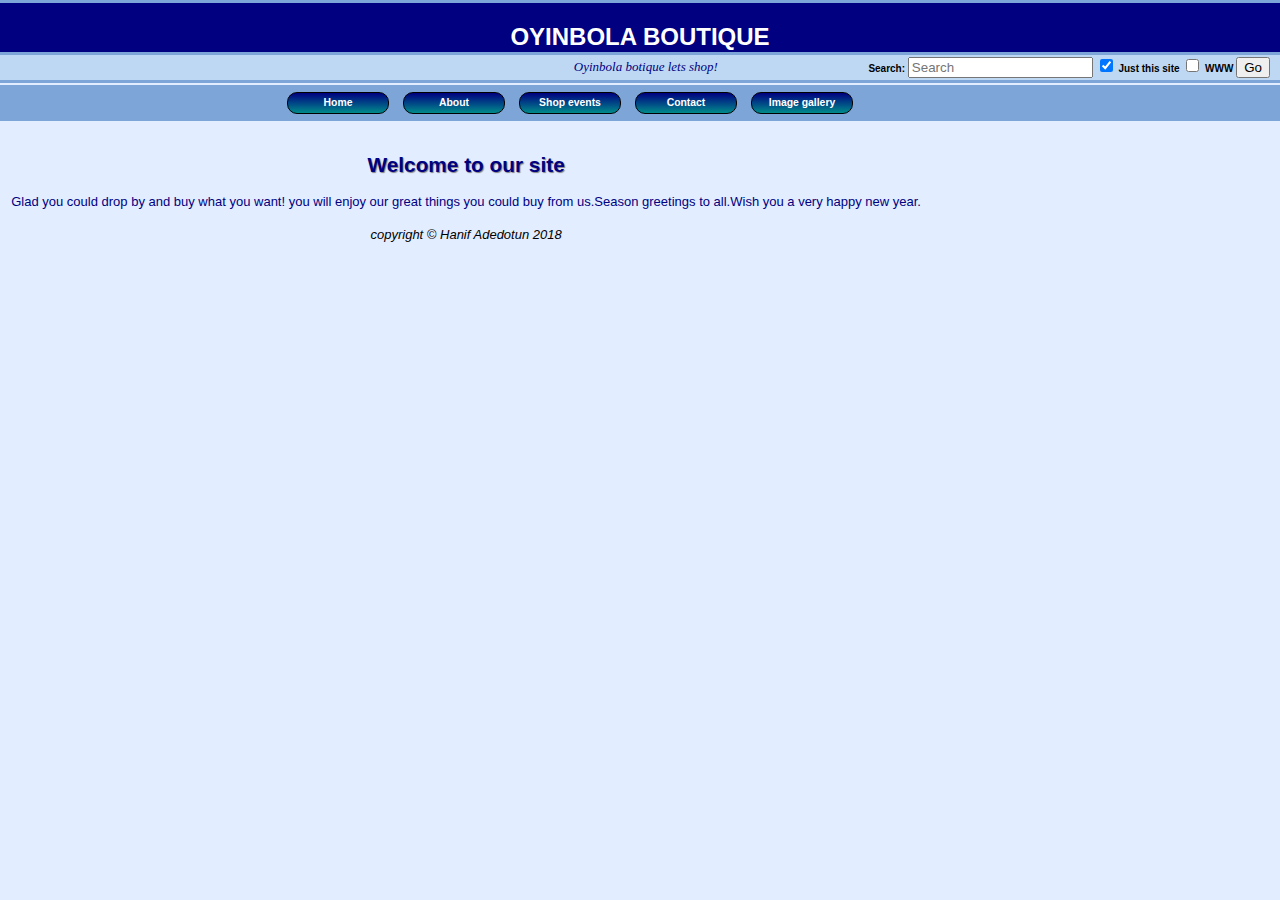
<file: index.html>
<!DOCTYPE html>
<html lang="en">
   <head>
   <title>Oyinbola botique </title>
    <meta charset="utf-8"/>
	<!--[if lt IE 9]>
 <script src="http://html5shim.googlecode.com/svn/trunk/?
 html5.js"></script>
 <![endif]-->
    <link href="style1.css" rel="stylesheet" type="text/css"/>
    </head>
    <body>
      <header>
      <div id ="sitebranding">
      <h1>OYINBOLA BOUTIQUE </h1>
       </div>
       <div id="tagline">
         <p id="tag">Oyinbola botique lets shop!</p>
         </div>
		 <!-- SiteSearch Google -->
 <form method="get" action="http://www.google.com/search">
 <div id="search">
 <label for="q">Search:</label>
 <input id="q" name="q" size="20" maxlength="255" value="" placeholder="Search"
 type="text" />
 <input name="domains" value="http://www.OyinbolaBoutique.com/"
 type="hidden" />
 <input name="sitesearch" value=" http://www.OyinbolaBoutique.com/"
 checked="checked" id="mysite" type="Checkbox" />
 <label for="mysite">Just this site</label>
 <input name="sitesearch" value="" id="www" type="Checkbox" />
 <label for="www">WWW</label>
 <input name="btnG" value="Go" type="submit" />
 </div>
 </form>
 <!-- SiteSearch Google -->
      </header>
        <div id="links">
		<div id="nav">
         <ul>  
         <li><a href="index.html">Home</a></li>
         <li><a href="about.html">About</a></li>
		 <li><a href="event.html">Shop events</a></li>
         <li><a href="contact.html">Contact</a></li>
         <li><a href="gallery.html">Image gallery</a></li>
         </ul>
         </div>
         </div>
         <div id="bodycontent">
    <h2>Welcome to our site</h2>
    <p /class="attentograb">Glad you could drop by and buy what you want! you will enjoy our great things you could buy from us.Season greetings to all.Wish you a very happy new year.</p>
   <div class="copy" id="copyright" ><center><address>copyright &copy; Hanif Adedotun 2018</address></center></div>
   </div><!-- end of bodycontent div -->
   </body>
   </html>
</file>
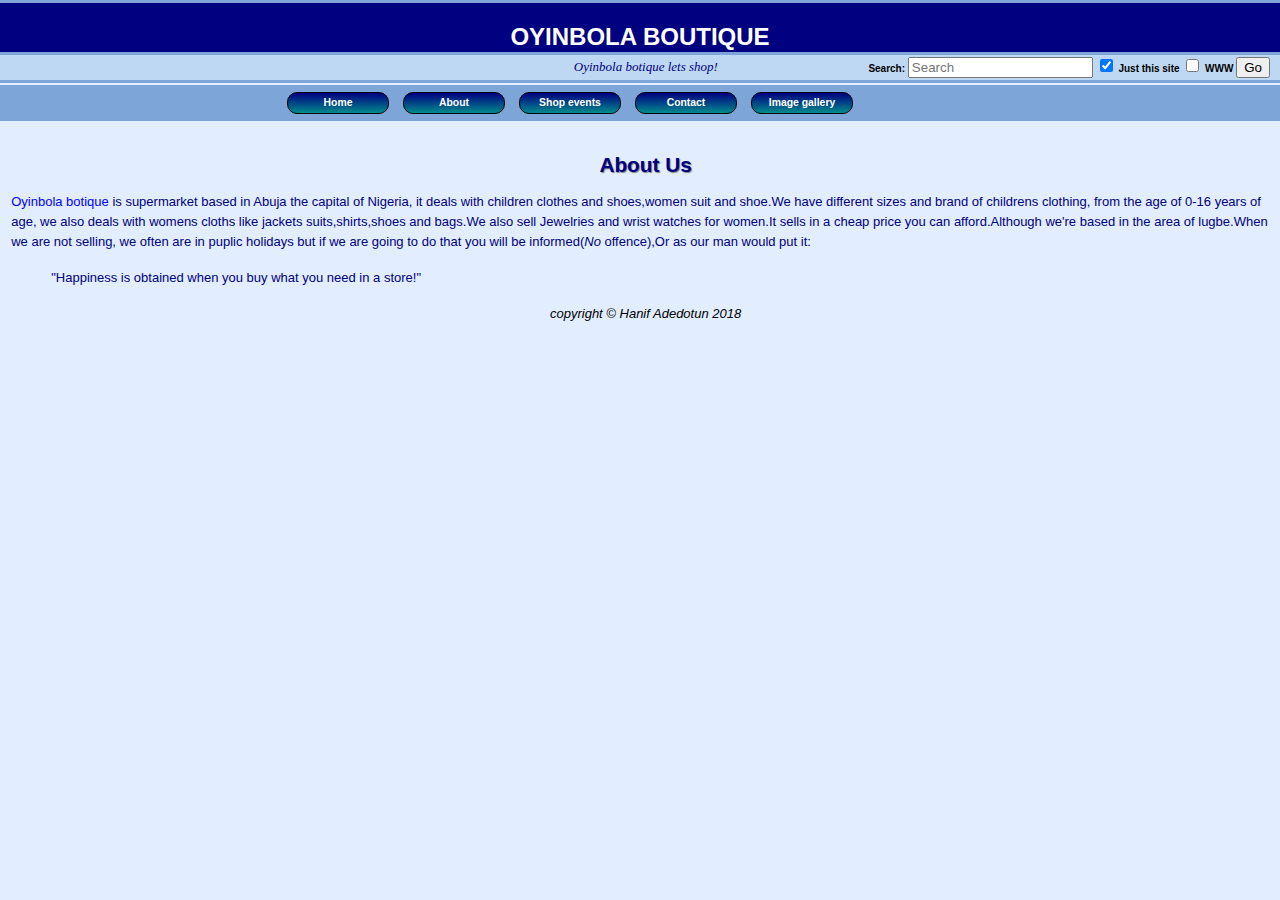
<file: about.html>
<!DOCTYPE html>
<html lang="en">
   <head>
   <title> About Us </title>
    <meta charset="utf-8"/>
	<!--[if lt IE 9]>
 <script src="http://html5shim.googlecode.com/svn/trunk/? html5.js"></script>
 <![endif]-->
    <link href="style1.css" rel="stylesheet" type="text/css"/>
    </head>
    <body>
      <header>
      <div id ="sitebranding">
      <h1>OYINBOLA BOUTIQUE</h1>
       </div>
       <div id="tagline">
         <p id="tag">Oyinbola botique lets shop!</p>
         </div>
         </header>
		 	 <!-- SiteSearch Google -->
 <form method="get" action="http://www.google.com/search">
 <div id="search">
 <label for="q">Search:</label>
 <input id="q" name="q" size="20" maxlength="255" value="" placeholder="Search"
 type="text" />
 <input name="domains" value="http://www.OyinbolaBoutique.com/"
 type="hidden" />
 <input name="sitesearch" value=" http://www.OyinbolaBoutique.com/"
 checked="checked" id="mysite" type="Checkbox" />
 <label for="mysite">Just this site</label>
 <input name="sitesearch" value="" id="www" type="Checkbox" />
 <label for="www">WWW</label>
 <input name="btnG" value="Go" type="submit" />
 </div>
 </form>
 <!-- SiteSearch Google -->
        <div id="links">
		<div id="nav">
         <ul>
         <li><a href="index.html">Home</a></li>
         <li><a href="about.html">About</a></li> 
         <li><a href="event.html">Shop events</a></li>		 
	     <li><a href="contact.html">Contact</a></li>
         <li><a href="gallery.html">Image gallery</a></li>
         </ul>
         </div>
		 </div>
		 <div id="bodycontent">
    <h2>About Us</h2>
    <p><span Style="color:blue;Front-weight:bold;">Oyinbola botique</span> is supermarket based in Abuja the capital of Nigeria, it deals with children clothes and shoes,women suit and shoe.We have different sizes and brand of childrens clothing, from the age of 0-16 years of age, we also deals with womens cloths like jackets  suits,shirts,shoes and bags.We also sell Jewelries and wrist watches for women.It sells in a cheap price you can afford.Although we're based in the area of lugbe.When we are not selling, we often are in puplic holidays but if we are going to do that you will be informed(<em>No</em> offence),Or as our man would put it:</p>
    <blockquote>
    <p>"Happiness is obtained when you buy what you need in a store!"</p>
    </blockquote>
	<div id="copyright" ><center><address>copyright &copy; Hanif Adedotun 2018</address></center></div>
	</div><!-- end of bodycontent div -->
	</body>
	</html>
</file>
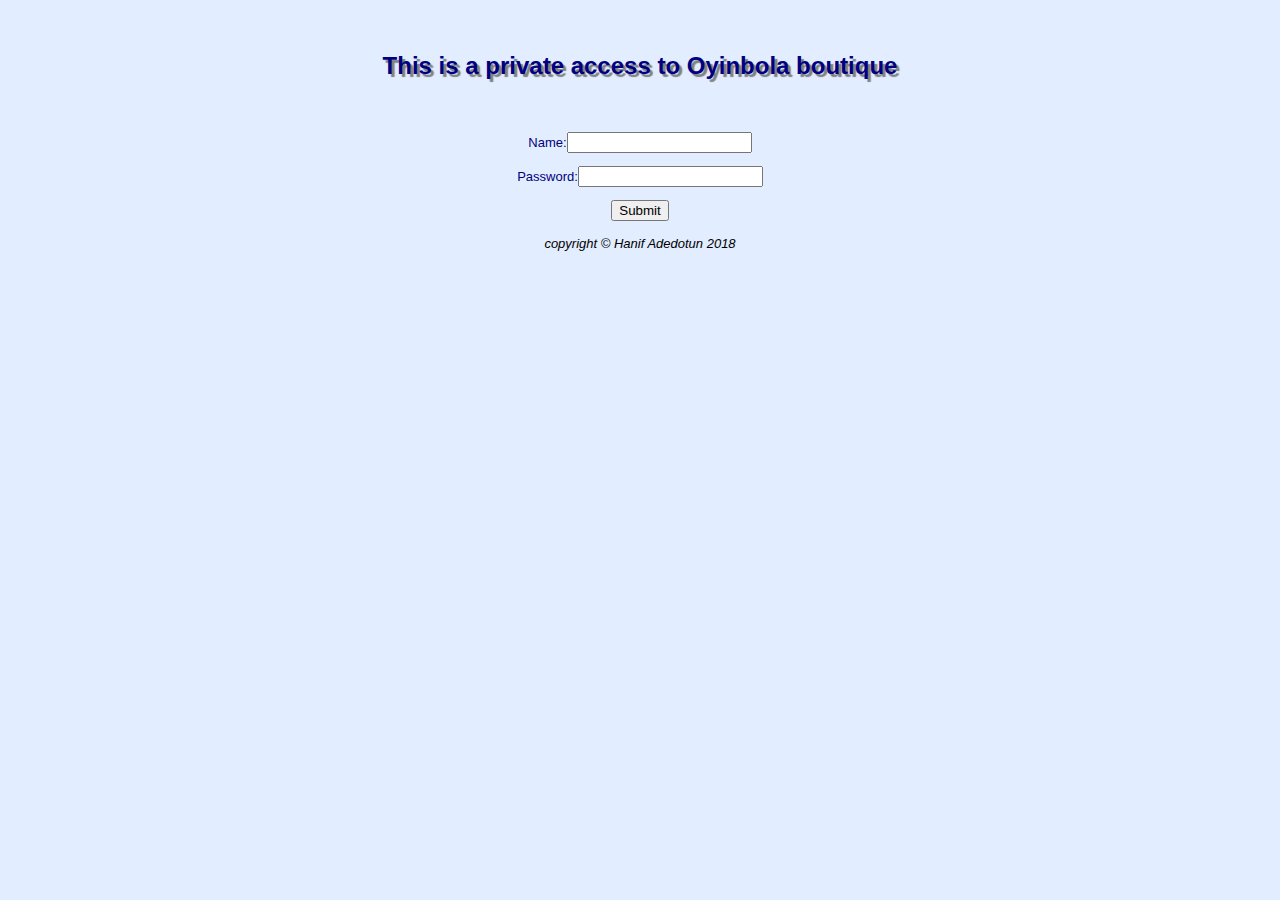
<file: Access.html>
<!Doctype Html>
<html lang="en">
<head>
<title>User validation</title>
 <script  type="text/javascript">
 // typeof return the type of values given
 // (/^.+@.+\..+$/)is for email validation
 // .height/ .width/ .src (object properties of image)
 function check_form(){
objForm = document.getElementById("jscourseform");
strValue = objForm.Name.value;
strvale = objForm.Pass.value;
if (strValue!="Hanif" || strvale!="hanif3370"){
alert("Access to this page is denied");
return false;
 }
 }
 </script>
 <link href="style1.css" rel="stylesheet" type="text/css"/>
</head>
<body>
<h6 id="head">This is a private access to Oyinbola boutique</h6>
<form method="get" action="index.html" onsubmit="return check_form();" id="jscourseform">
<p>Name:<input name="Name" type="text"/></p>
<p>Password:<input name="Pass" type="password"/></p>
<p><input type="submit"/></p>
</form>
<div id="copyright" ><center><address>copyright &copy; Hanif Adedotun 2018</address></center></div>
</body>
</html>
<!--continue from page 100-->
</file>
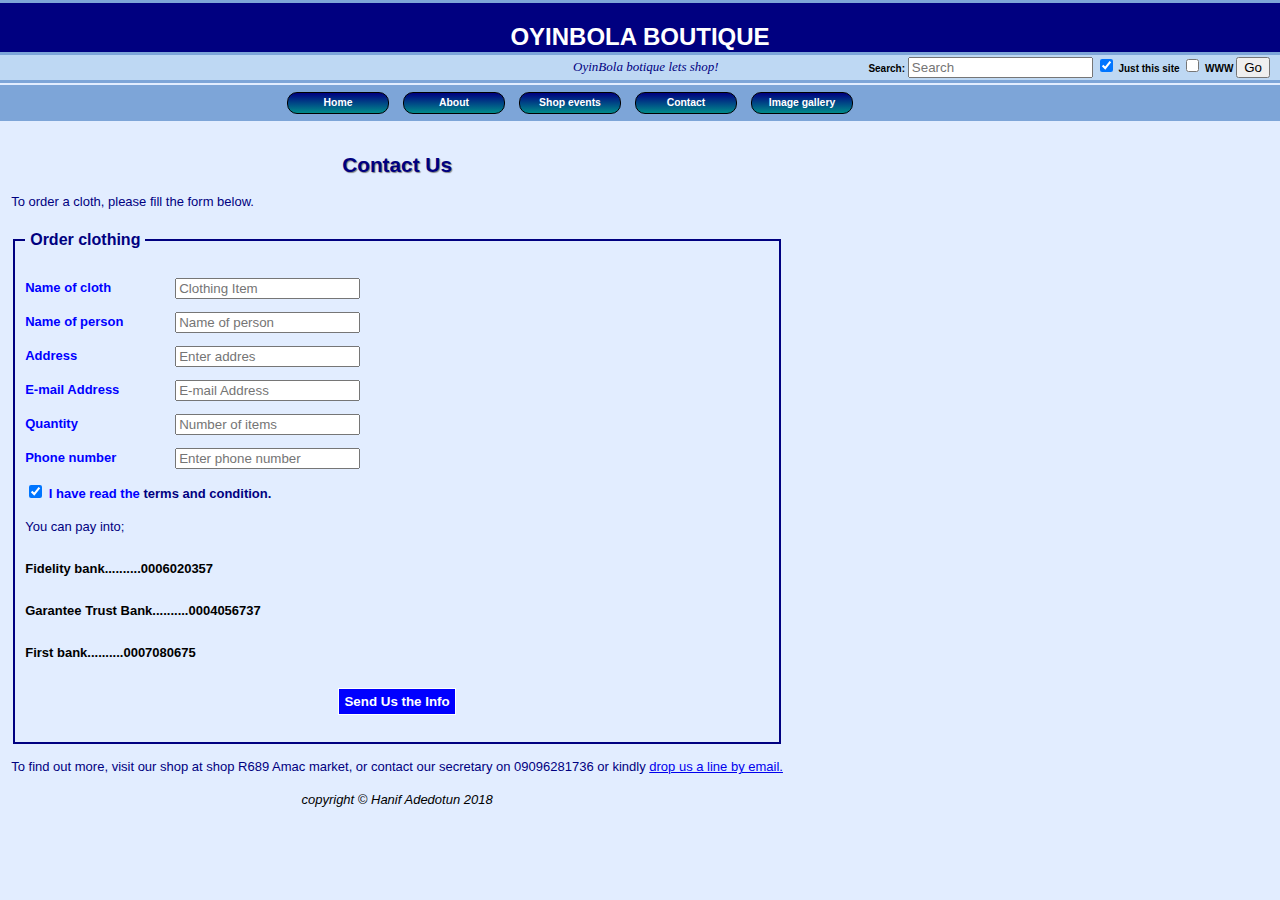
<file: contact.html>
<!DOCTYPE html>
<html lang="en">
   <head>
   <title> Contact Us </title>
    <meta charset="utf-8"/>
    <link href="style1.css" rel="stylesheet" type="text/css"/>
	 <script type="text/javascript" src="java.js"></script>
    </head>
    <body>
      <header>
      <div id ="sitebranding">
      <h1>OYINBOLA BOUTIQUE</h1>
       </div>
       <div id="tagline">
         <p id="tag">OyinBola botique lets shop!</p>
         </div>
         </header>
		 	 <!-- SiteSearch Google -->
 <form method="get" action="http://www.google.com/search">
 <div id="search">
 <label for="q">Search:</label>
 <input id="q" name="q" size="20" maxlength="255" value="" placeholder="Search" type="text" />
 <input name="domains" value="http://www.OyinbolaBoutique.com/" type="hidden" />
 <input name="sitesearch" value=" http://www.OyinbolaBoutique.com/" checked="checked" id="mysite" type="Checkbox" />
 <label for="mysite">Just this site</label>
 <input name="sitesearch" value="" id="www" type="Checkbox" />
 <label for="www">WWW</label>
 <input name="btnG" value="Go" type="submit" />
 </div>
 </form>
 <!-- SiteSearch Google -->
         <div id="links">
		<div id="nav">
         <ul>  
         <li><a href="index.html">Home</a></li>
         <li><a href="about.html">About</a></li>
         <li><a href="event.html">Shop events</a></li>		 
		 <li><a href="contact.html">Contact</a></li>
         <li><a href="gallery.html">Image gallery</a></li>
         </ul>
       </div>
       </div>
         <div id="bodycontent">
    <h2>Contact Us</h2>
 <p>To order a cloth, please fill the form below.</p>
<form action=" " method="post" id="box" class="contact">
<fieldset>
<legend>Order clothing</legend>
<p>
<label for="Name of cloth" placeholder="Name of cloth" class="fixedwidth">Name of cloth</label>
<input type="text" onkeyup="validate()" placeholder="Clothing Item" name="cloth" id="cloth"/>
<p><div id="errcloth"></div></p>
<p>
<label for="Name of person" class="fixedwidth">Name of person</label>
<input type="text" onkeyup="validate()" placeholder="Name of person" name="name of person" id="name"/>
<p><div id="errname"></div></p>
</p>
<p>
<label for="Address" class="fixedwidth">Address</label>
<input type="text" onkeyup="validate()" placeholder="Enter addres" name="Address" id="address"/>
<p><div id="erraddress"></div></p>
</p>
<p>
<label for="E-mail Address" class="fixedwidth">E-mail Address</label>
<input type="text" onkeyup="validate()" placeholder="E-mail Address" name="E-mail Address" id="E-mail"/>
<p><div id="erremail"></div></p>
</p>
<p>
<label for="Quantity" class="fixedwidth">Quantity</label>
<input type="Number" onkeyup="validate()" placeholder="Number of items" name="Quantity" id="Quantity"/>
<p><div id="errquantity"></div></p>
</p>
<p>
<label for="Phone number" class="fixedwidth">Phone number</label>
<input type="Number" onkeyup="validate()" placeholder="Enter phone number" name="Phone number" id="number"/>
<p><div id="errnumber"></div></p>
</p> 
<p>
<input type="Checkbox" name="terms" id="terms" checked="checked"/>
<label for="terms">I have read the <a id="terms" href="terms and condition.html">terms and condition.</a></label>
</p>
<p> You can pay into;</p>
<h5> Fidelity bank..........0006020357</h5>
<h5> Garantee Trust Bank..........0004056737</h5>
<h5> First bank..........0007080675</h5>
<div class="buttonarea">
 <input type="submit" onclick="validate();finalValidate();" value="Send Us the Info"/>
 <p><div id="errFinal"></div></p>
</div>
</fieldset>
</form>   
<p>To find out more, visit our shop at shop R689 Amac market, or contact our secretary on 09096281736 or kindly <a href="malito:hanif.adedotun@gmail.com">drop us a line by email.</a></p>
<div id="copyright" ><center><address>copyright &copy; Hanif Adedotun 2018</address></center></div>
</div><!-- end of bodycontent div -->
 </body>
</html>
</file>
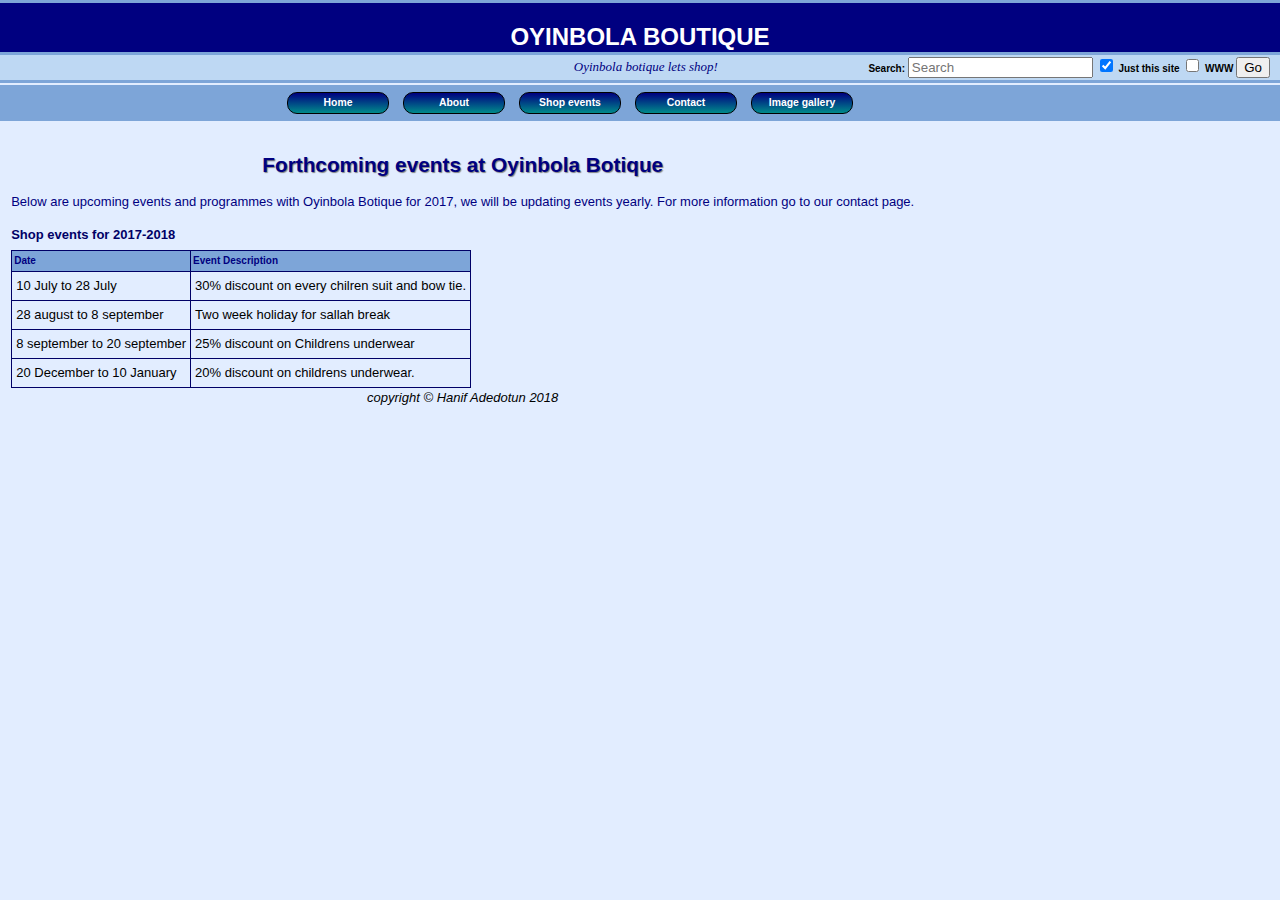
<file: event.html>
<!DOCTYPE html>
<html lang="en">
   <head>
   <title>Oyinbola botique </title>
    <meta charset="utf-8"/>
	<!--[if lt IE 9]>
 <script src="http://html5shim.googlecode.com/svn/trunk/?
 html5.js"></script>
 <![endif]-->
    <link href="style1.css" rel="stylesheet" type="text/css"/>
    </head>
    <body>
      <header>
      <div id ="sitebranding">
      <h1>OYINBOLA BOUTIQUE</h1>
       </div>
       <div id="tagline">
         <p id="tag">Oyinbola botique lets shop!</p>
         </div>
		 <!-- SiteSearch Google -->
 <form method="get" action="http://www.google.com/search">
 <div id="search">
 <label for="q">Search:</label>
 <input id="q" name="q" size="20" maxlength="255" value="" placeholder="Search"
 type="text" />
 <input name="domains" value="http://www.OyinbolaBoutique.com/"
 type="hidden" />
 <input name="sitesearch" value=" http://www.OyinbolaBoutique.com/"
 checked="checked" id="mysite" type="Checkbox" />
 <label for="mysite">Just this site</label>
 <input name="sitesearch" value="" id="www" type="Checkbox" />
 <label for="www">WWW</label>
 <input name="btnG" value="Go" type="submit" />
 </div>
 </form>
 <!-- SiteSearch Google -->
      </header>
        <div id="links">
		<div id="nav">
         <ul>  
         <li><a href="index.html">Home</a></li>
         <li><a href="about.html">About</a></li>
		 <li><a href="event.html">Shop events</a></li>
         <li><a href="contact.html">Contact</a></li>
         <li><a href="gallery.html">Image gallery</a></li>
         </ul>
       </div>
	   </div>
         <div id="bodycontent">
    <h2>Forthcoming events at Oyinbola Botique</h2>
    <p/class="attentograb">Below are upcoming events and programmes with Oyinbola Botique for 2017, we will be updating events yearly. For more information go to our contact page.</p>
<table class="events" summary="Details of shop events">
 <caption>Shop events for 2017-2018</caption>
 <tr>
 <th>Date</th>
 <th>Event Description</th>
 </tr>
 <tr>
 <td>10 July to 28 July</td>
 <td>30% discount on every chilren suit and bow tie.</td>
 </tr>
 <tr>
 <td>28 august to 8 september</td>
 <td>Two week holiday for sallah break</td>
 </tr>
<tr>
 <td>8 september to 20 september</td>
 <td>25% discount on Childrens underwear</td>
 </tr>
 <tr>
 <td>20 December to  10 January</td>
 <td> 20% discount on childrens underwear.</td>
 </tr>
</table>	
<div id="copyright" ><center><address>copyright &copy; Hanif Adedotun 2018</address></center></div>
   </div><!-- end of bodycontent div -->
   </body>
   </html>
</file>
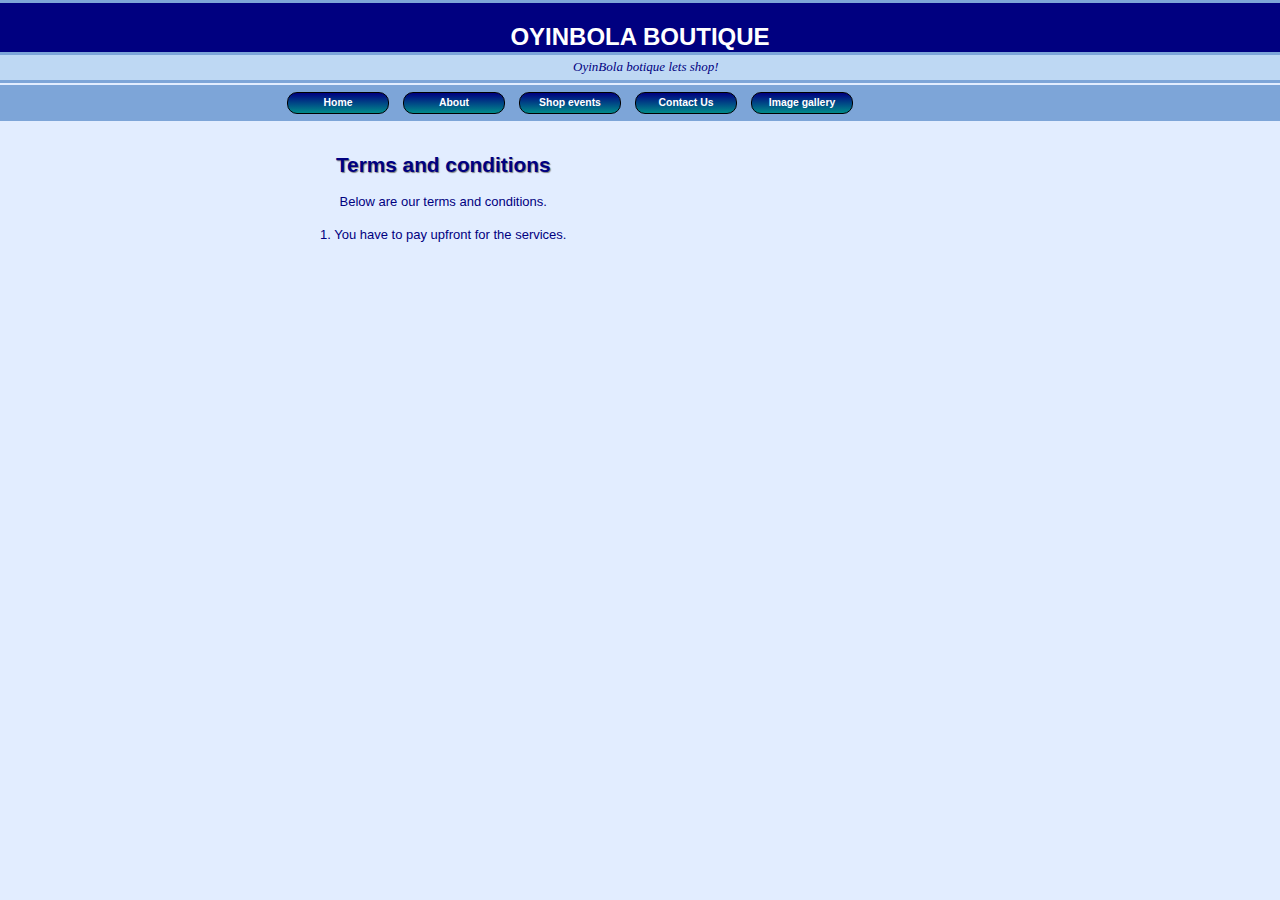
<file: Terms and condition.html>
<!DOCTYPE html>
<html lang="en">
<head>
   <title> Terms and condition </title>
    <meta charset="utf-8"/>
	<!--[if lt IE 9]>
 <script src="http://html5shim.googlecode.com/svn/trunk/?
 html5.js"></script>
 <![endif]-->
    <link href="style1.css" rel="stylesheet" type="text/css"/>
    </head>
	<body>
	<header>
	<div id ="sitebranding">
      <h1>OYINBOLA BOUTIQUE</h1>
       </div>
       <div id="tagline">
         <p id="tag">OyinBola botique lets shop!</p>
         </div>
	</header>
	 <div id="links">
		<div id="nav">
         <ul>  
         <li><a href="index.html">Home</a></li>
         <li><a href="about.html">About</a></li>
		 <li><a href="event.html">Shop events</a></li>
         <li><a href="contact.html">Contact Us</a></li>
         <li><a href="gallery.html">Image gallery</a></li>
         </ul>
       </div>
	   </div>
	<div class="bc" id="bodycontent">
	<h2>Terms and conditions</h2>
	<p>Below are our terms and conditions.</p>
	<p>1. You have to pay upfront for the services.</p>
	</div>
	</body>
</html>
</file>
<file: style1.css>
/*
css for Oyinbola boutique
 */
body {
background-color: #e2edff;
font-family: Verdana, Helvetica, Arial, sans-serif;
 line-height: 125%;
 padding: 0;
 margin: 0
}
#bodycontent.bc {
	text-align: center;
	margin-left: 20em;
} 
#copyright{
	text-align: bottom;
	margin-bottom: 0.7em;
	font-size: small;
}
#tagline p {
 font-style: italic;
 font-family: Georgia, Times, serif;
 background-color: #bed8f3;
 border-top: 3px solid #7da5d8;
 border-bottom: 3px solid #7da5d8;
 padding-top: .2em;
 padding-bottom: .2em;
 padding-left: .9em;
 margin: 0;
}

#tag{
	margin-left: 56em;
}
#head {
	color : navy;
	font-size : x-large;
	text-align : center;
	text-shadow:3px 3px 1px gray;
}
#jscourseform{
	text-align : center;
}
p{
 font-size: small;
 color: Navy;
 }
h1 {
font-size: x-large;
background-color: navy;
 color: white;
padding-top: 1em;
 padding-bottom: .2em;
 margin: 0;
}
h2 {
 color: navy;
 font-size: 130%;
 font-weight: large;
padding-top: 15px;
text-shadow:1px 1px 1px gray;
text-align: center;
}
h5 {
color: Black;
font-size: small;
}
li {
 font-size: small;
 list-style-type: none;
}
h1, h3 {
 font-family: "Trebuchet MS", Helvetica, Arial, sans-serif;
 background-color: navy;
 color: White;
}
h4 {
color: Navy;
font-size: Bold;
text-align: center;
}
#links{
	text-align: center;
	background: #7da5d8;
	margin: 0;
}
#nav{
	width: 800px;
height:36px;
margin: 2px auto;
text-align: center;
}
#nav ul {
	list-style-type: none;
	margin: 0;
}
#nav ul li{
	float: left;
}
#nav ul {
	list-style-type: none;
	text-align: center;
}
#nav ul li{
	float: left;
}
#nav ul li a{
display: block;
height: 20px;
line-height: 20px;	
width: 100px;
font-size: 0.8em;
font-weight: bold;
color: #fff;
text-align: center;
text-decoration: none;
margin:7px;
  
  /*Border Radius*/
  Border-radius: 5px;
  -moz-border-radius: 5px;
  -webkit-border-radius: 10px;
  border: 1px solid #000;
  
  /*Gradients*/
  background:-moz-linear-gradient(top, #FAEBD7, #327D10);
  background:-webkit-gradient(linear, left top, left bottom, from(Navy), to(#008B8B	));  
}	
#nav ul li a:hover {
background: #333;
 background:-moz-linear-gradient(top, #000, #666);
  background:-webkit-gradient(linear, left top, left bottom, from(#000), to(#666));  	
}
a:active {
background: #333;
background:-moz-linear-gradient(top, #000, #666);
  background:-webkit-gradient(linear, left top, left bottom, from(#000), to(#666)); 
  color: white;
}
header {
 border-top: 3px solid #7da5d8;
  display:block;
  text-align:center;
}
.feature {
 float: right;
 margin: 10px;
}
#search {
 position: absolute;
 top: 56px;
 right: 10px;
 font-size: x-small;
 font-weight: bold;
}
figure img {
 border: 15px solid white;
border-radius: 10px;
 box-shadow:2px 2px 5px gray;
margin-bottom:10px;
box-shadow:5px 5px 20px black,  -3px -3px 15px black;
}
figcaption span {
 font-weight: normal;
 color: gray;
}
figcaption  {
Display: block;
 font-size: 70%;
 font-weight: bold;
 margin-top: 0;
 width: 430px;
 line-height: 1.4em;
}
figure  {
display: block;
 padding-bottom: 20px;
 border-bottom: 1px solid navy;
 margin-bottom: 10px;
}
.photocredit {
 font-weight: normal;
 color: blue;
}
table.events {
 border-collapse: collapse;
}
table.events th, table.events td {
 padding: 4px;
 border: 1px solid #000066;
}
table.events th {
 font-size: x-small;
 text-align: left;
 background: #7da5d8; 
 background-image: (C:\Users\Public\Pictures\Sample Pictures\Penguins.jpg);
color: Navy;
padding-top: 0;
padding-bottom: 0;
padding-left: 2px;
padding-right: 2px;
}
table.events td {
 font-size: small;
}
table.events caption {
 color: #000066;
 font-size: small;
 text-align: left;
 padding-bottom: 5px;
 font-weight: bold;
}
form.contact fieldset {
 border: 2px solid navy;
 padding: 10px;
}
form.contact legend {
 font-weight: bold;
 font-size: Medium;
 color: navy;
 padding: 5px;
}
form.contact label {
 font-weight: bold;
 font-size: small;
 color: blue;
}
form.contact label.fixedwidth {
 display: block;
 width: 150px;
 float: left;
}
form.contact .buttonarea input {
 background: Blue;
 color: white;
 font-weight: bold;
 padding: 5px;
 border: 1px solid white;
}
form.contact .buttonarea {
 text-align: center;
 padding: 4px;
}
#terms{
	text-decoration: none;
	color: navy;
}
h4 h2 {
 text-shadow:5px 5px 2px gray;
}
/*
This section deals with the position of items on the screen.
It uses absolute positioning - fixed x and y coordinates measured
from the top-left corner of the browser's content display.
*/
 #bodycontent, #header {
 position: absolute;
}
#bodycontent {
 margin-left: .7em;
}
#header {
 width: 100%;
}
div.footer{
	margin: 8px;
	text-align:center;
}
</file>
